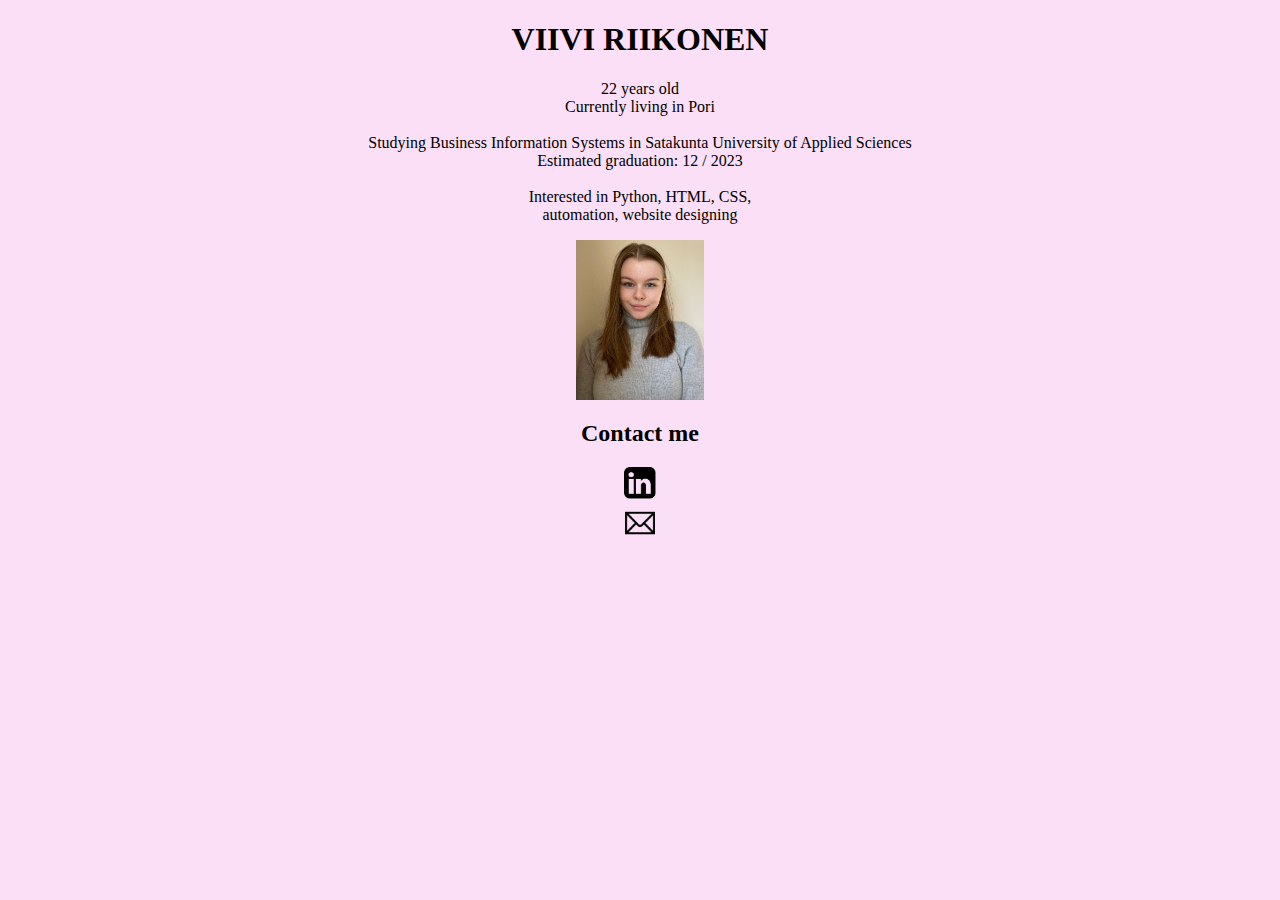
<file: index.html>
<!DOCTYPE html>
<html lang="en">
<head>
    <link rel="stylesheet" href="website.css">
    <meta charset="UTF-8">
    <meta http-equiv="X-UA-Compatible" content="IE=edge">
    <meta name="viewport" content="width=device-width, initial-scale=1.0">
    <title>Viivi Riikonen</title>
</head>
<body>
    <h1>VIIVI RIIKONEN</h1>
    
    <div>
        <p class="text"> 
            22 years old <br>
            Currently living in Pori
            <br> <br>
            Studying Business Information Systems in Satakunta University of Applied Sciences <br>
            Estimated graduation: 12 / 2023
            <br><br>
            Interested in Python, HTML, CSS, <br>
            automation, website designing
        </p>
    </div>

    <img id="Viivi" src="viivi.jpeg" alt="Viivi">

    <div>
        <h2 class="contact">Contact me</h2>
        <footer class="footer">
            <a href="https://www.linkedin.com/in/viivi-riikonen-020647261/">
            <img id="linkedin" src="linkedin.png" alt="linkedin">
            </a>
            <a href="mailto: viivi.erika@gmail.com">
            <img id="email" src="email.png" alt="email">
            </a>
        </footer>
    </div>

</body>
</html>
</file>
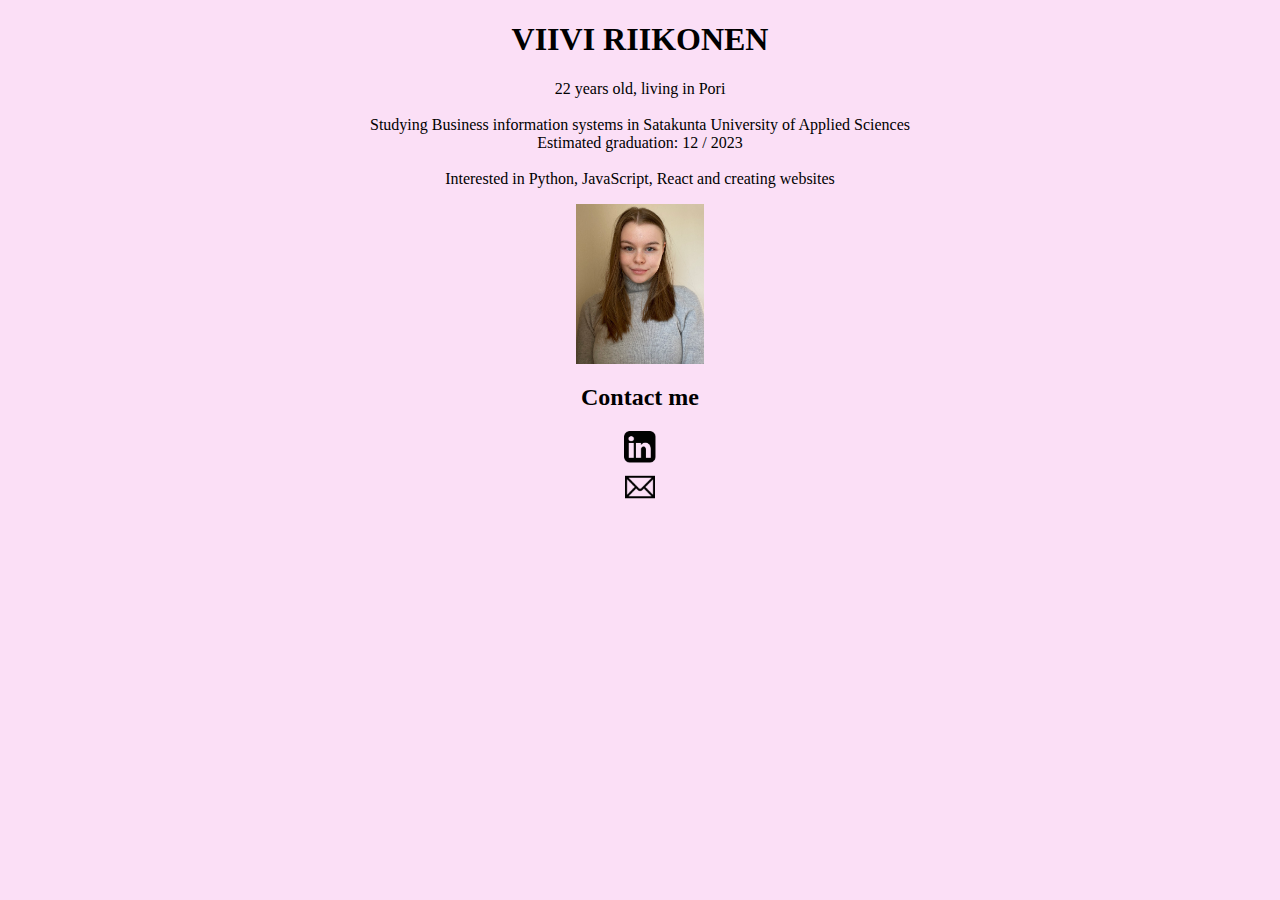
<file: sivu.html>
<!DOCTYPE html>
<html lang="en">
<head>
    <link rel="stylesheet" href="sivu.css">
    <meta charset="UTF-8">
    <meta http-equiv="X-UA-Compatible" content="IE=edge">
    <meta name="viewport" content="width=device-width, initial-scale=1.0">
    <title>Viivi Riikonen</title>
</head>
<body>
    <h1>VIIVI RIIKONEN</h1>
    
    <div>
        <p class="text"> 
            22 years old, living in Pori
            <br> <br>
            Studying Business information systems in Satakunta University of Applied Sciences <br>
            Estimated graduation: 12 / 2023
            <br><br>
            Interested in Python, JavaScript, React and creating websites
        </p>
    </div>

    <img id="Viivi" src="viivi.jpeg" alt="Viivi">

    <div>
        <h2 class="contact">Contact me</h2>
        <footer class="footer">
            <a href="https://www.linkedin.com/in/viivi-riikonen-020647261/">
            <img id="linkedin" src="linkedin.png" alt="linkedin">
            </a>
            <a href="mailto: viivi.erika@gmail.com">
            <img id="email" src="email.png" alt="email">
            </a>
        </footer>
    </div>

</body>
</html>
</file>
<file: website.css>
body{
    background-color:rgb(251, 223, 246);
}
h1{
    color: black;
    text-align: center;
}

.text{
    color: black;
    text-align: center;
}

#Viivi{
    height: 10em;
    width: 8em;
    display: block;
    margin-left: auto;
    margin-right: auto;
}

.contact{
    color: black;
    text-align: center;
}

#linkedin{
    height: 2em;
    width: 2em;
    display: block;
    margin-left: auto;
    margin-right: auto;
}

#email{
    height: 3em;
    width: 3em;
    display: block;
    margin-left: auto;
    margin-right: auto;
}
</file>
<file: sivu.css>
body{
    background-color:rgb(251, 223, 246);
}
h1{
    color: black;
    text-align: center;
}

.text{
    color: black;
    text-align: center;
}

#Viivi{
    height: 10em;
    width: 8em;
    display: block;
    margin-left: auto;
    margin-right: auto;
}

.contact{
    color: black;
    text-align: center;
}

#linkedin{
    height: 2em;
    width: 2em;
    display: block;
    margin-left: auto;
    margin-right: auto;
}

#email{
    height: 3em;
    width: 3em;
    display: block;
    margin-left: auto;
    margin-right: auto;
}
</file>
